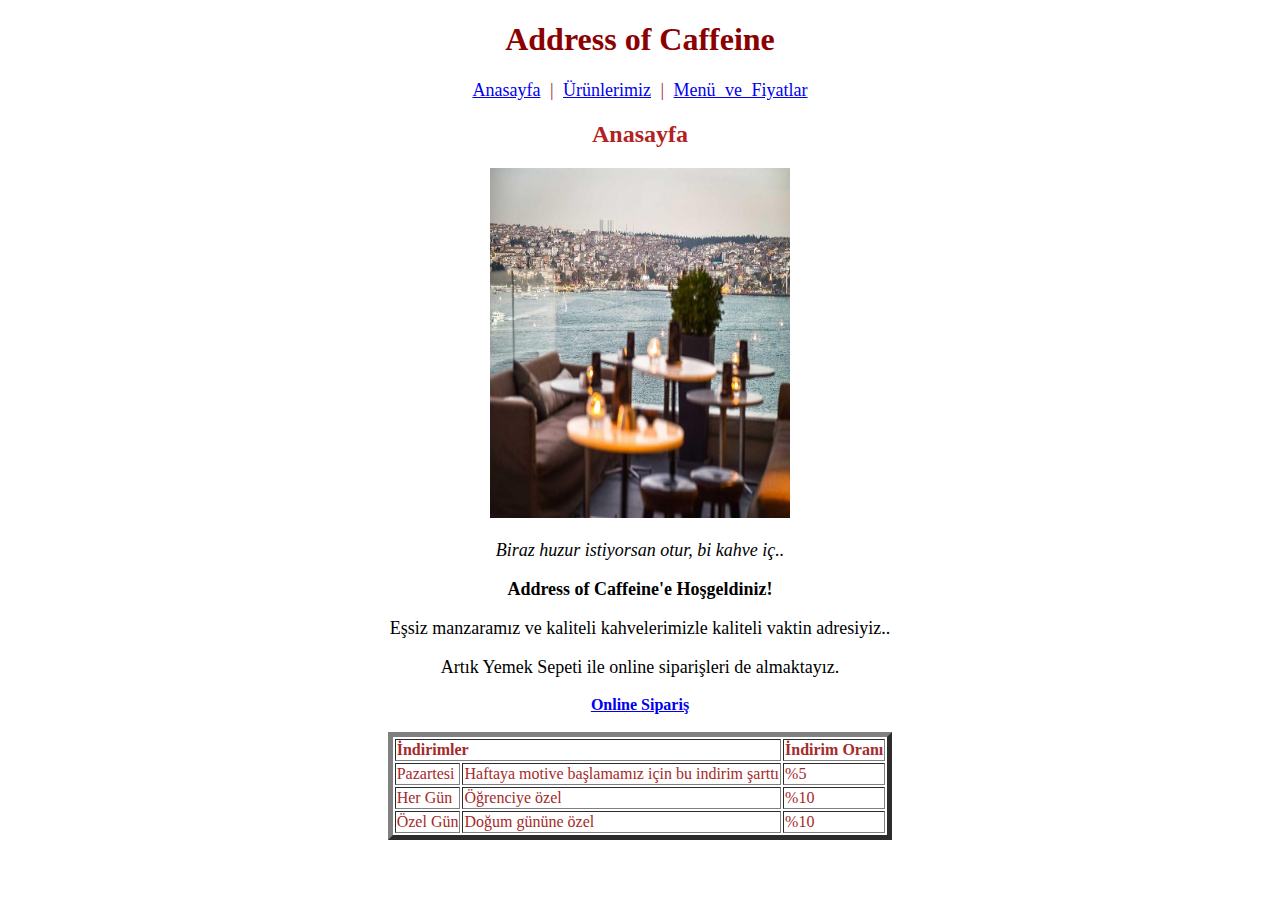
<file: index.html>
<!DOCTYPE html>
<html lang="tr">
<head>
    <meta charset="UTF-8">
    <meta http-equiv="X-UA-Compatible" content="IE=edge">
    <meta name="viewport" content="width=device-width, initial-scale=1.0">
    <title>Anasayfa | Address of Caffeine</title>
    <link rel="stylesheet" type="text/css" href="./css/deneme.css"/>
</head>
<body>
    <h1>Address of Caffeine</h1>
    <center>
    <nav class="anamenu">
        
        <a href="index.html">Anasayfa</a> |
        <a href="urunlerimiz.html">Ürünlerimiz</a> |
        <a href="menu-fiyatlar.html">Menü ve Fiyatlar</a>
    </nav>
    <h2>Anasayfa</h2>
        <img width="350" height="300" src="./images/manzara.jpg" alt="cafe">
    <p><em>Biraz huzur istiyorsan otur, bi kahve iç..</em></p>
    <p><b>Address of Caffeine'e Hoşgeldiniz!</b></p>
    <p>Eşsiz manzaramız ve kaliteli kahvelerimizle kaliteli vaktin adresiyiz..
    </p>
    <p>Artık Yemek Sepeti ile online siparişleri de almaktayız.</p>
        <a href="yemeksepeti.com"><b>Online Sipariş</b></a><br><br>
    <div id="table">
        <table border="5">
            <tr><td colspan="2"><b>İndirimler</b></td><td><b>İndirim Oranı</b></td></tr>
            <tr><td>Pazartesi</td><td>Haftaya motive başlamamız için bu indirim şarttı</td><td>%5</td></tr>
            <tr><td>Her Gün</td><td>Öğrenciye özel</td><td>%10</td></tr>
            <tr><td>Özel Gün</td><td>Doğum gününe özel</td><td>%10</td></tr>
        </table>
    </div>
    </center>
</body>
</html>
</file>
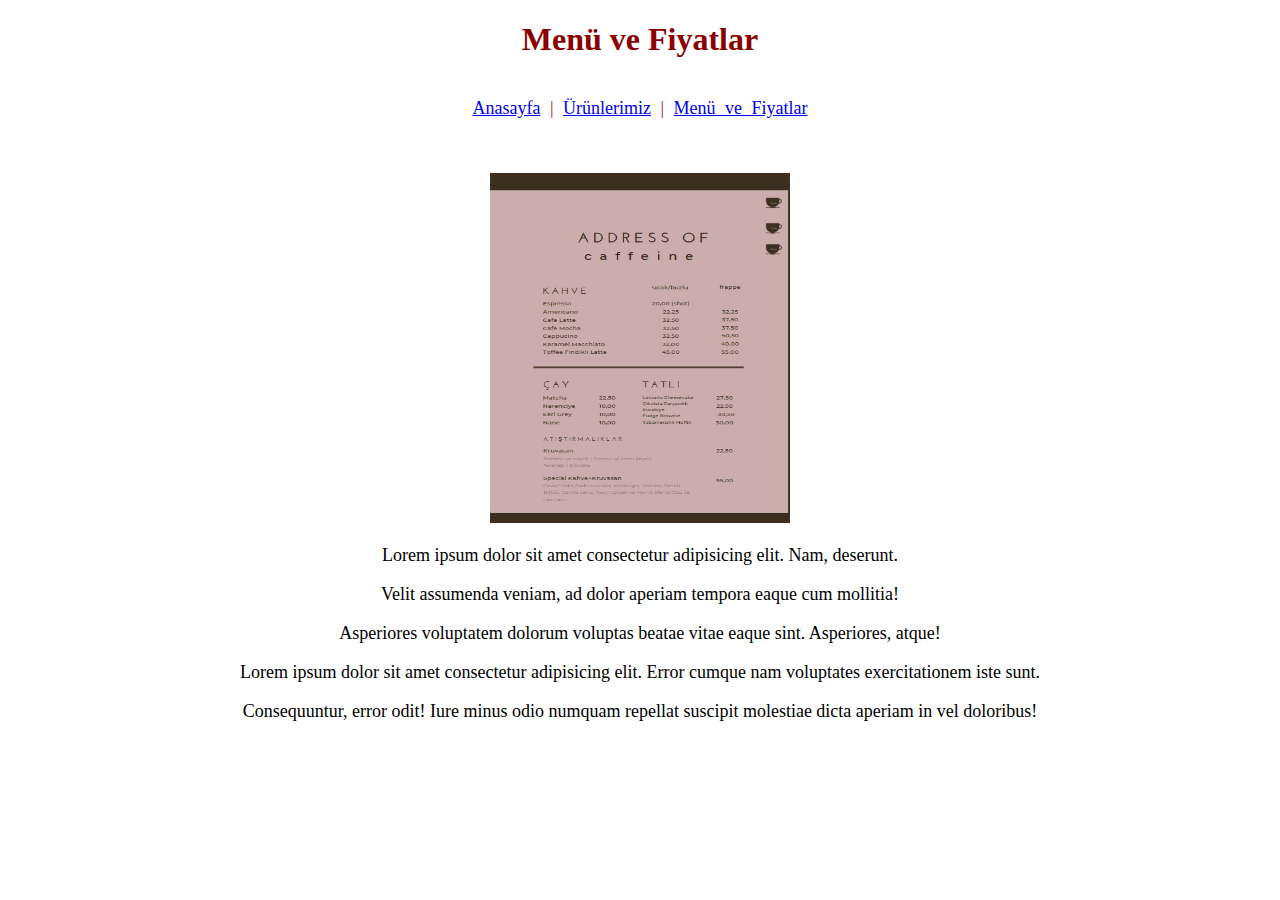
<file: menu-fiyatlar.html>
<!DOCTYPE html>
<html lang="tr">
<head id="menid">
    <meta charset="UTF-8">
    <meta http-equiv="X-UA-Compatible" content="IE=edge">
    <meta name="viewport" content="width=device-width, initial-scale=1.0">
    <title>Menü | Address of Caffeine</title>
    <link rel="stylesheet" type="text/css" href="./css/deneme.css"/>

</head>
<body>
    <center>
    <h1>Menü ve Fiyatlar</h1><br>
    <nav class="anamenu">       
        <a href="index.html">Anasayfa</a> |
        <a href="urunlerimiz.html">Ürünlerimiz</a> |
        <a href="menu-fiyatlar.html">Menü ve Fiyatlar</a>
    </nav>
    <br><br><br><br>
    <img width="300" height="400" src="./images/menu.jpg" alt="menu-fiyat">
    <p>Lorem ipsum dolor sit amet consectetur adipisicing elit. Nam, deserunt.</p>
    <p>Velit assumenda veniam, ad dolor aperiam tempora eaque cum mollitia!</p>
    <p>Asperiores voluptatem dolorum voluptas beatae vitae eaque sint. Asperiores, atque!</p>
    <p>Lorem ipsum dolor sit amet consectetur adipisicing elit. Error cumque nam voluptates exercitationem iste sunt.</p>
    <p>Consequuntur, error odit! Iure minus odio numquam repellat suscipit molestiae dicta aperiam in vel doloribus!</p>
    </center>
</body>
</html>
</file>
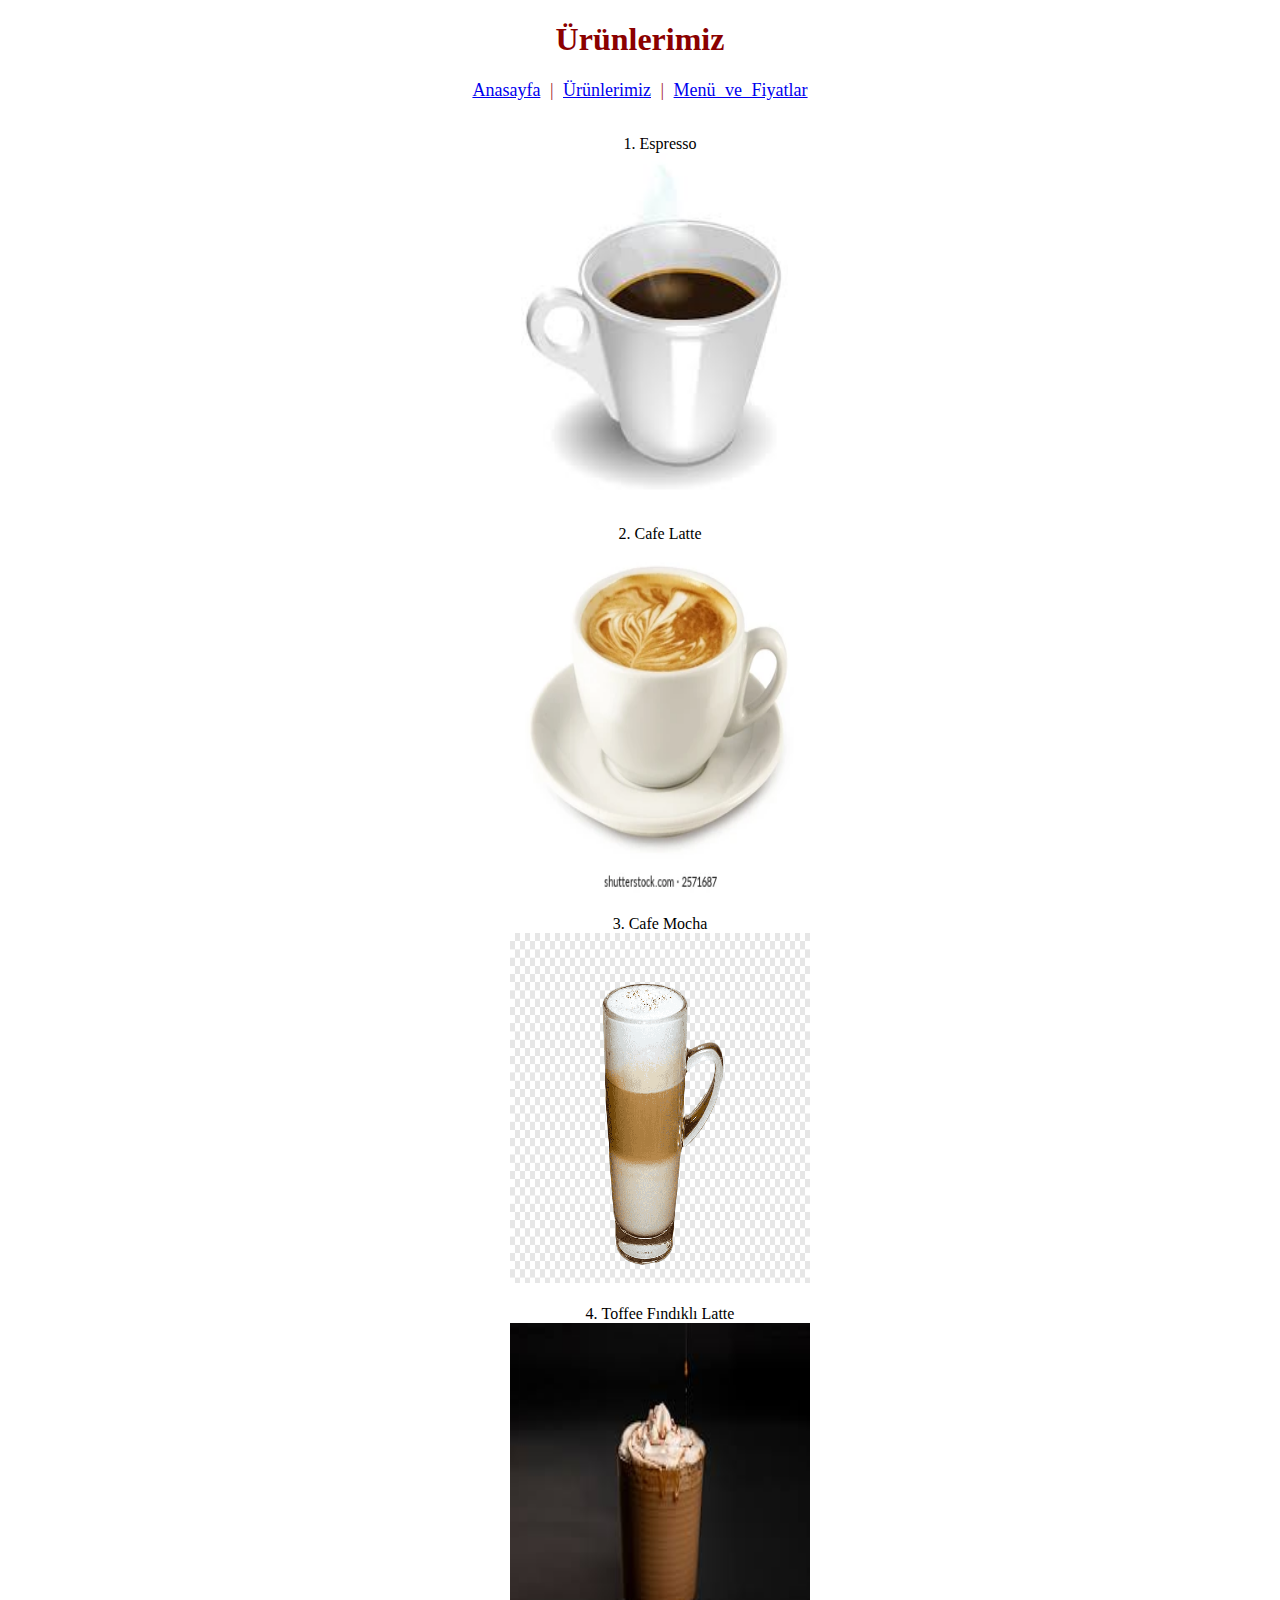
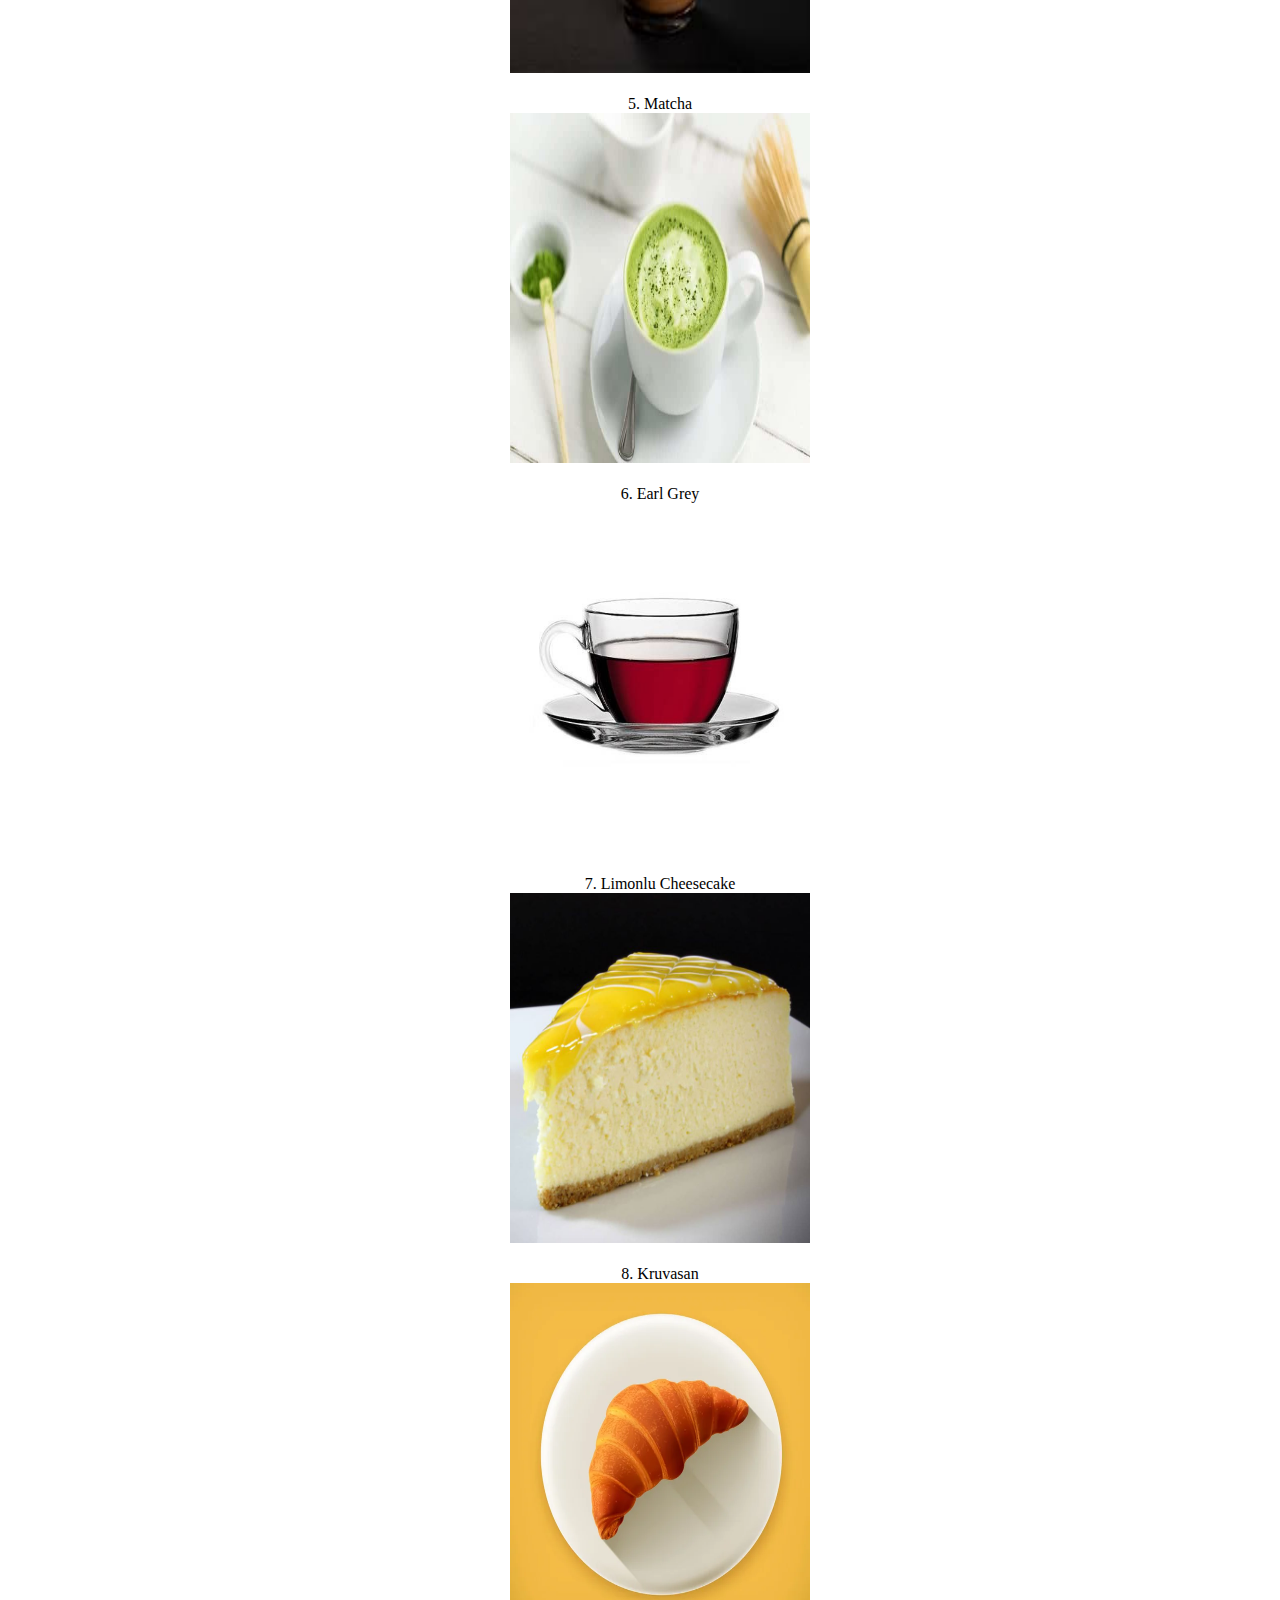
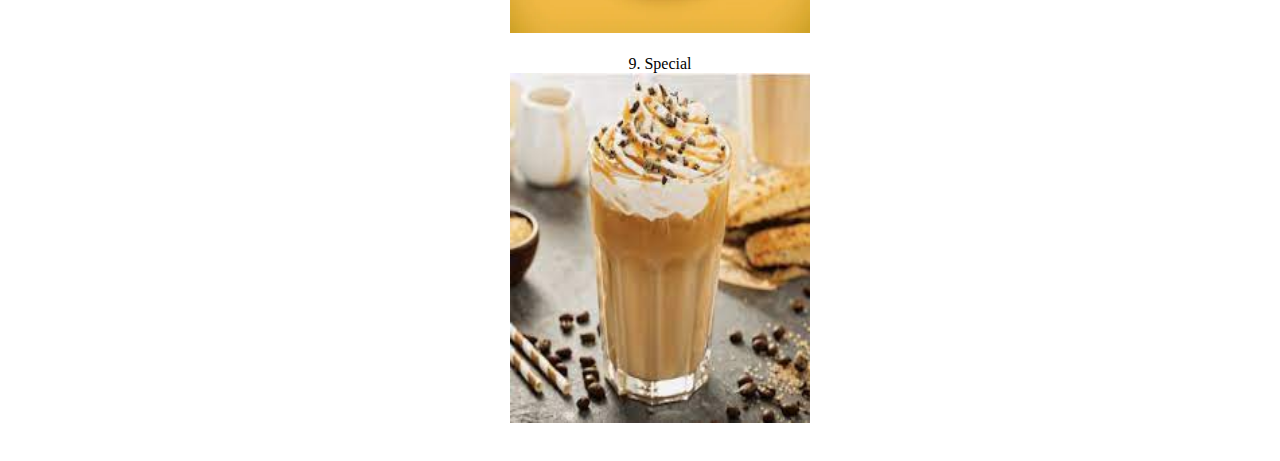
<file: urunlerimiz.html>
<!DOCTYPE html>
<html lang="tr">
<head>
    <meta charset="UTF-8">
    <meta http-equiv="X-UA-Compatible" content="IE=edge">
    <meta name="viewport" content="width=device-width, initial-scale=1.0">
    <title>Ürünlerimiz | Address of Caffeine</title>
    <link rel="stylesheet" type="text/css" href="./css/deneme.css"/>

</head>
<body>
    <center>
    <h1>Ürünlerimiz</h1>
    <nav class="anamenu">
        
        <a href="index.html">Anasayfa</a> |
        <a href="urunlerimiz.html">Ürünlerimiz</a> |
        <a href="menu-fiyatlar.html">Menü ve Fiyatlar</a>
    </nav>
   <nav>
    <br>
    
    <ol id="urun">
        <li>Espresso <br><img class="resim" src="./images/espresso.jpg" alt="espresso"></li><br>
        <li>Cafe Latte <br><img src="./images/latte.webp" alt="latte"></li><br>
        <li>Cafe Mocha <br><img src="./images/macchiato.png" alt="macchiato"></li><br>
        <li>Toffee Fındıklı Latte <br><img src="./images/tofu-fındıklı-latte.jpg" alt="toffee"></li><br>
        <li>Matcha <br><img src="./images/matcha.jpg" alt="matcha"></li><br>
        <li>Earl Grey <br><img src="./images/earl.png" alt="earl"></li><br>
        <li>Limonlu Cheesecake <br><img src="./images/chesecake.jpg" alt="cheesecake"></li><br>
        <li>Kruvasan <br><img src="./images/kruvasan.jpg" alt="kruvasan"></li><br>
        <li>Special <br><img src="./images/special.jpg" alt="special"></li><br>
    </ol>
   </nav>
    </center>
  
  
</body>
</html>
</file>
<file: css/deneme.css>
#urun {
    list-style-position:inside;
    position:relative;
    style="text-align:center"
    
}
img {
    height: 350px;
    width: 300px;
}
.anamenu {
    color:brown;
    font-size: 18px;
    display: inline;
    word-spacing: 5px;

    
}
#table {
    color:brown;
    display: inline;
}
h1 {
    color:darkred;
    text-align: center;
}
h2 {
    color:firebrick;
}
p {
    font-size: 18px;
}
</file>
